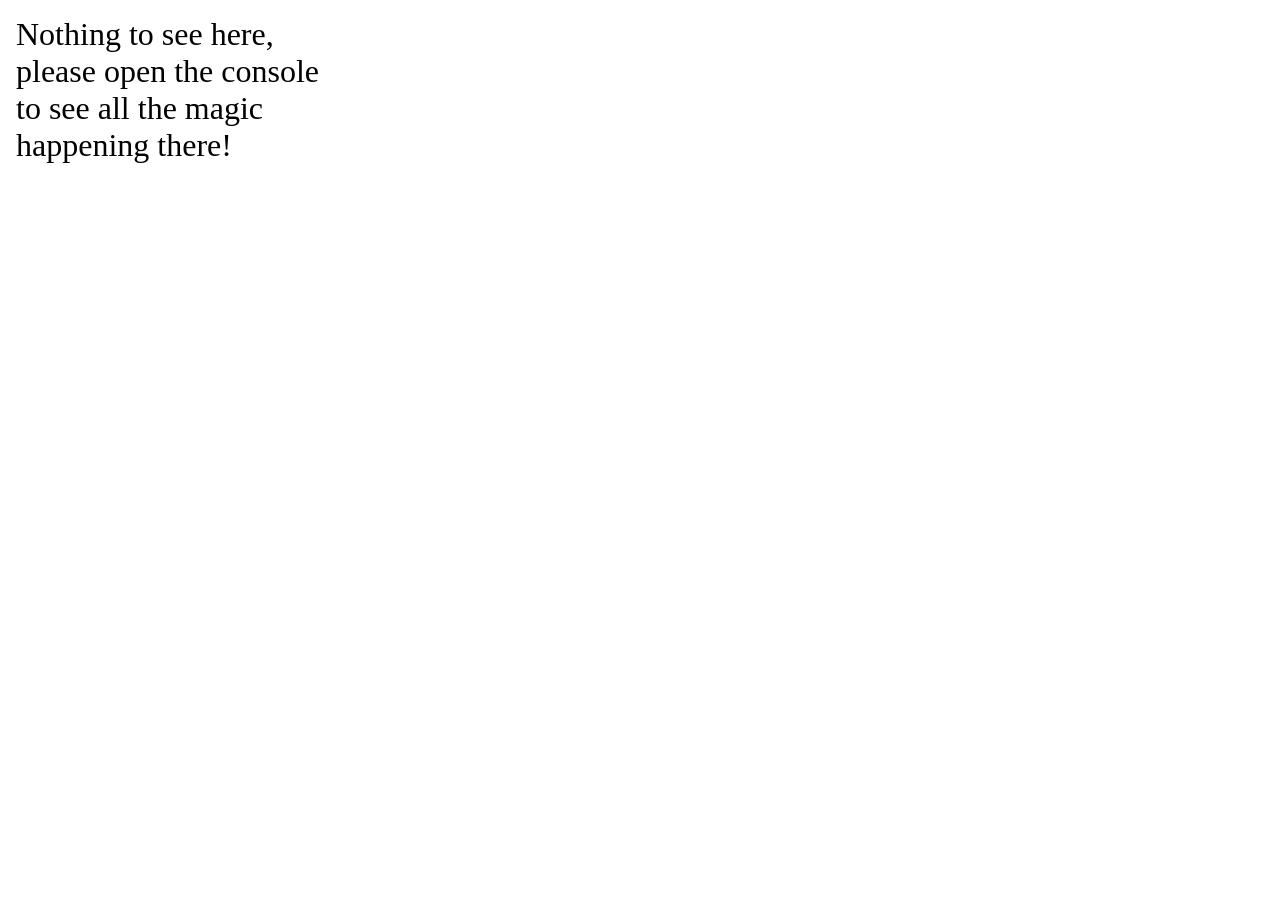
<file: EscolaDeProgramacio/B2/CODE/code14/asyncawait/index.html>
<!DOCTYPE html>
<html lang="en">
  <head>
    <meta charset="UTF-8" />
    <meta name="viewport" content="width=device-width, initial-scale=1.0" />
    <link rel="stylesheet" href="styles.css" />
    <script src="main.js" type="module"></script>
    <title>Async Await</title>
  </head>
  <body>
    <p>
      Nothing to see here, <br />
      please open the console <br />
      to see all the magic <br />
      happening there!
    </p>
  </body>
</html>
</file>
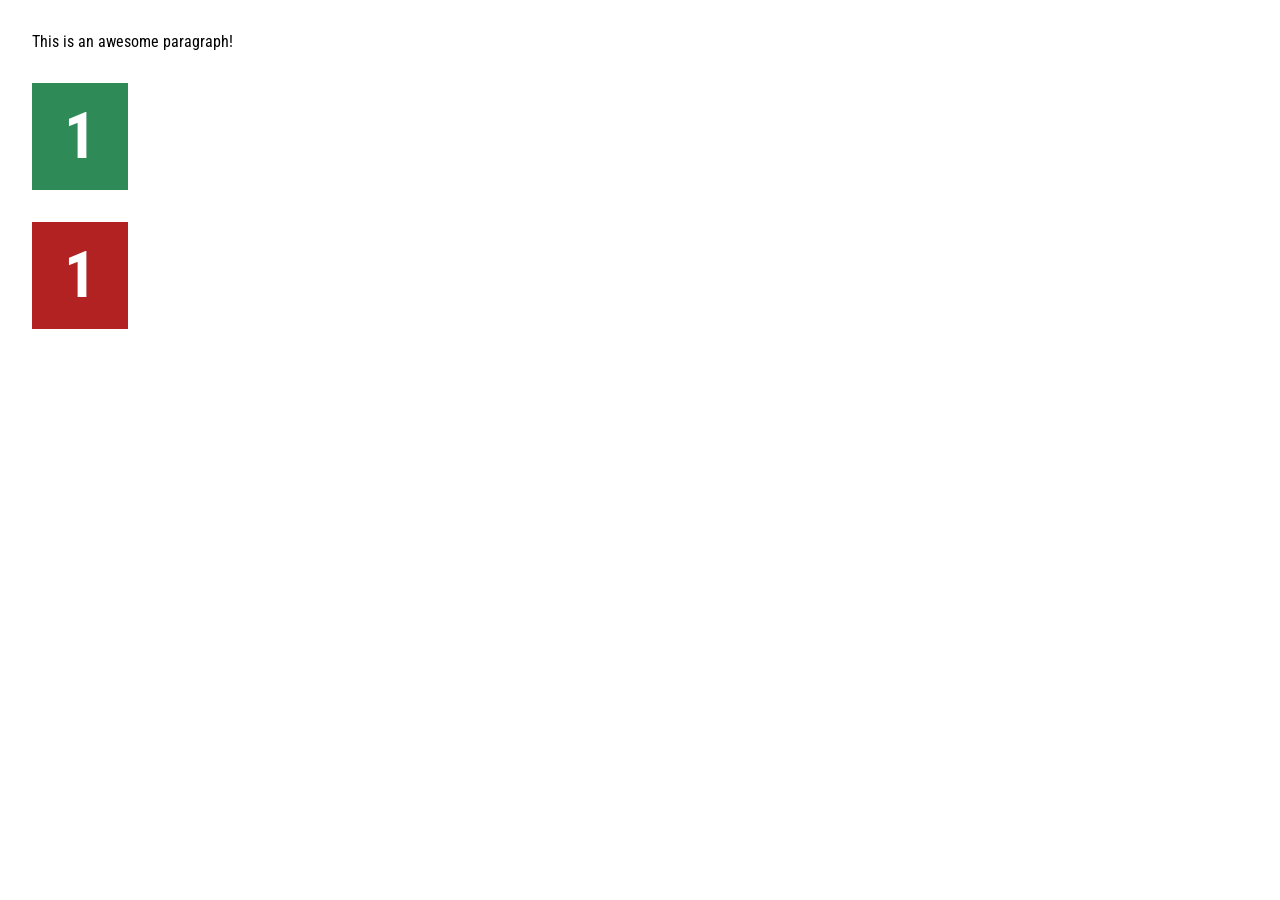
<file: EscolaDeProgramacio/B2/CODE/code31/webcomponents/index.html>
<!DOCTYPE html>
<html lang="en">
  <head>
    <meta charset="UTF-8" />
    <meta name="viewport" content="width=device-width, initial-scale=1.0" />
    <link rel="stylesheet" href="styles.css" />
    <script src="main.js" defer></script>
    <title>Web Components</title>
  </head>
  <body>
    <div>
      <awesome-paragraph></awesome-paragraph>
    </div>
    <div>
      <dice-roller></dice-roller>
    </div>
    <div>
      <trick-dice favorite="5"></trick-dice>
    </div>
  </body>
</html>
</file>
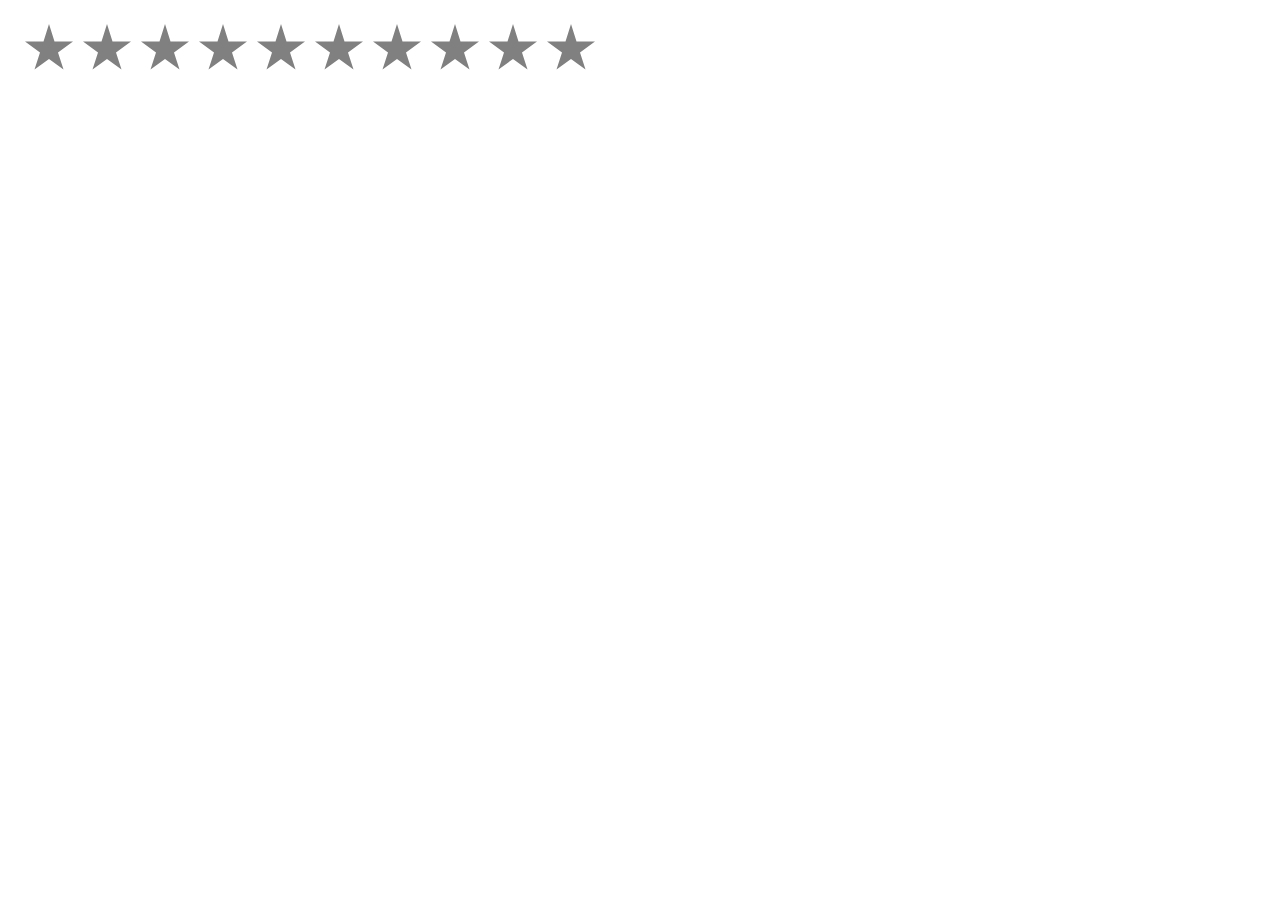
<file: EscolaDeProgramacio/B2/CODE/code32/eventdelegation/index.html>
<!DOCTYPE html>
<html lang="en">
  <head>
    <meta charset="UTF-8" />
    <meta name="viewport" content="width=device-width, initial-scale=1.0" />
    <link rel="stylesheet" href="styles.css" />
    <script src="main.js" defer></script>
    <title>Event Delegation</title>
  </head>
  <body>
    <div class="star-container">
      <div class="star star-gray"></div>
      <div class="star star-gray"></div>
      <div class="star star-gray"></div>
      <div class="star star-gray"></div>
      <div class="star star-gray"></div>
      <div class="star star-gray"></div>
      <div class="star star-gray"></div>
      <div class="star star-gray"></div>
      <div class="star star-gray"></div>
      <div class="star star-gray"></div>
    </div>
  </body>
</html>
</file>
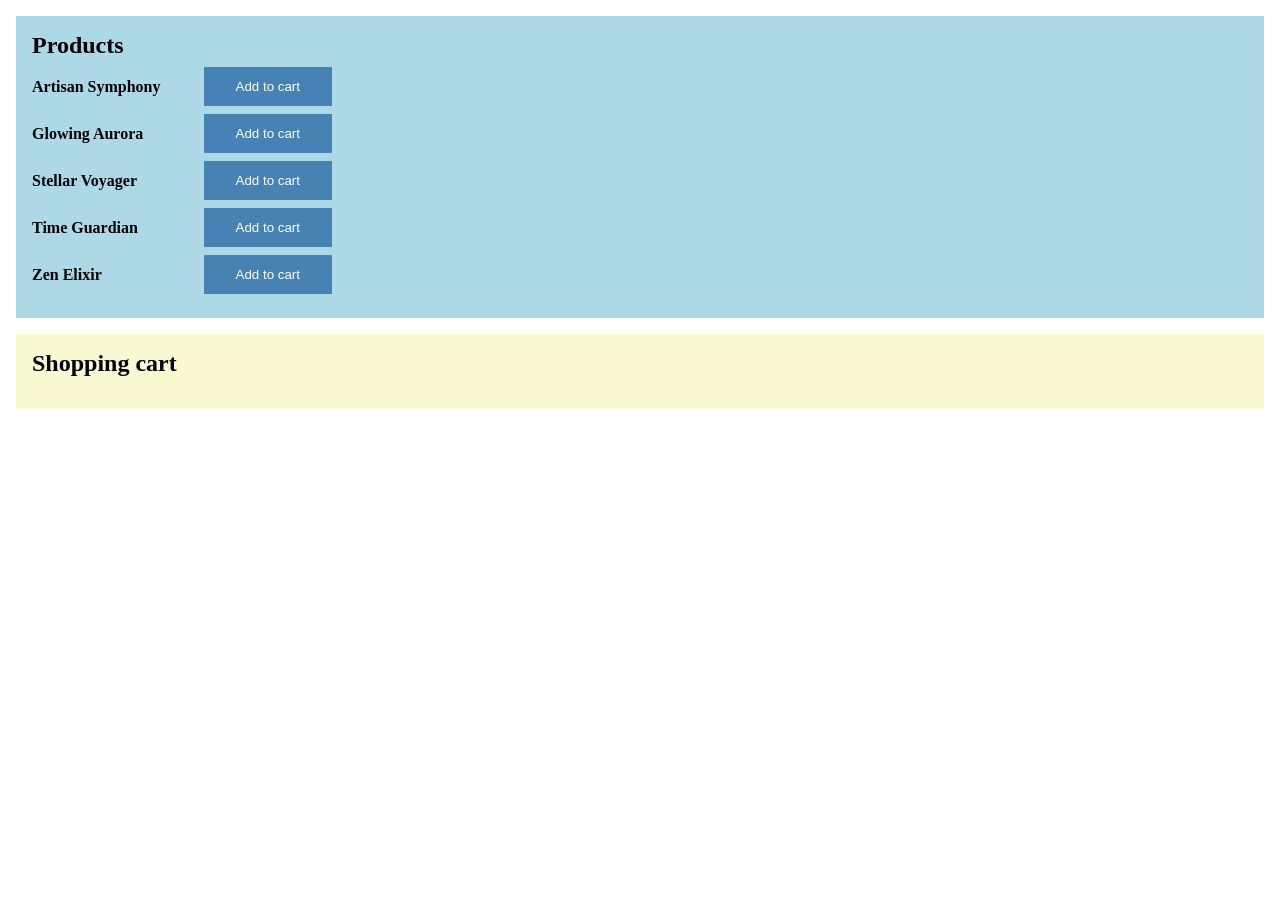
<file: EscolaDeProgramacio/B2/CODE/code33/customevents/index.html>
<!DOCTYPE html>
<html lang="en">
  <head>
    <meta charset="UTF-8" />
    <meta name="viewport" content="width=device-width, initial-scale=1.0" />
    <link rel="stylesheet" href="styles.css" />
    <script src="main.js" defer></script>
    <title>Custom Events</title>
  </head>
  <body>
    <div id="products">
      <h2>Products</h2>
      <div class="product">
        <span>Artisan Symphony</span>
        <button class="add" data-product-id="1" data-product-description="Artisan Symphony">Add to cart</button>
      </div>
      <div class="product">
        <span>Glowing Aurora</span>
        <button class="add" data-product-id="2" data-product-description="Glowing Aurora">Add to cart</button>
      </div>
      <div class="product">
        <span>Stellar Voyager</span>
        <button class="add" data-product-id="3" data-product-description="Stellar Voyager">Add to cart</button>
      </div>
      <div class="product">
        <span>Time Guardian</span>
        <button class="add" data-product-id="4" data-product-description="Time Guardian">Add to cart</button>
      </div>
      <div class="product">
        <span>Zen Elixir</span>
        <button class="add" data-product-id="5" data-product-description="Zen Elixir">Add to cart</button>
      </div>
    </div>

    <div id="shopping-cart">
      <h2>Shopping cart</h2>
      <ul id="cart-items"></ul>
    </div>
  </body>
</html>
</file>
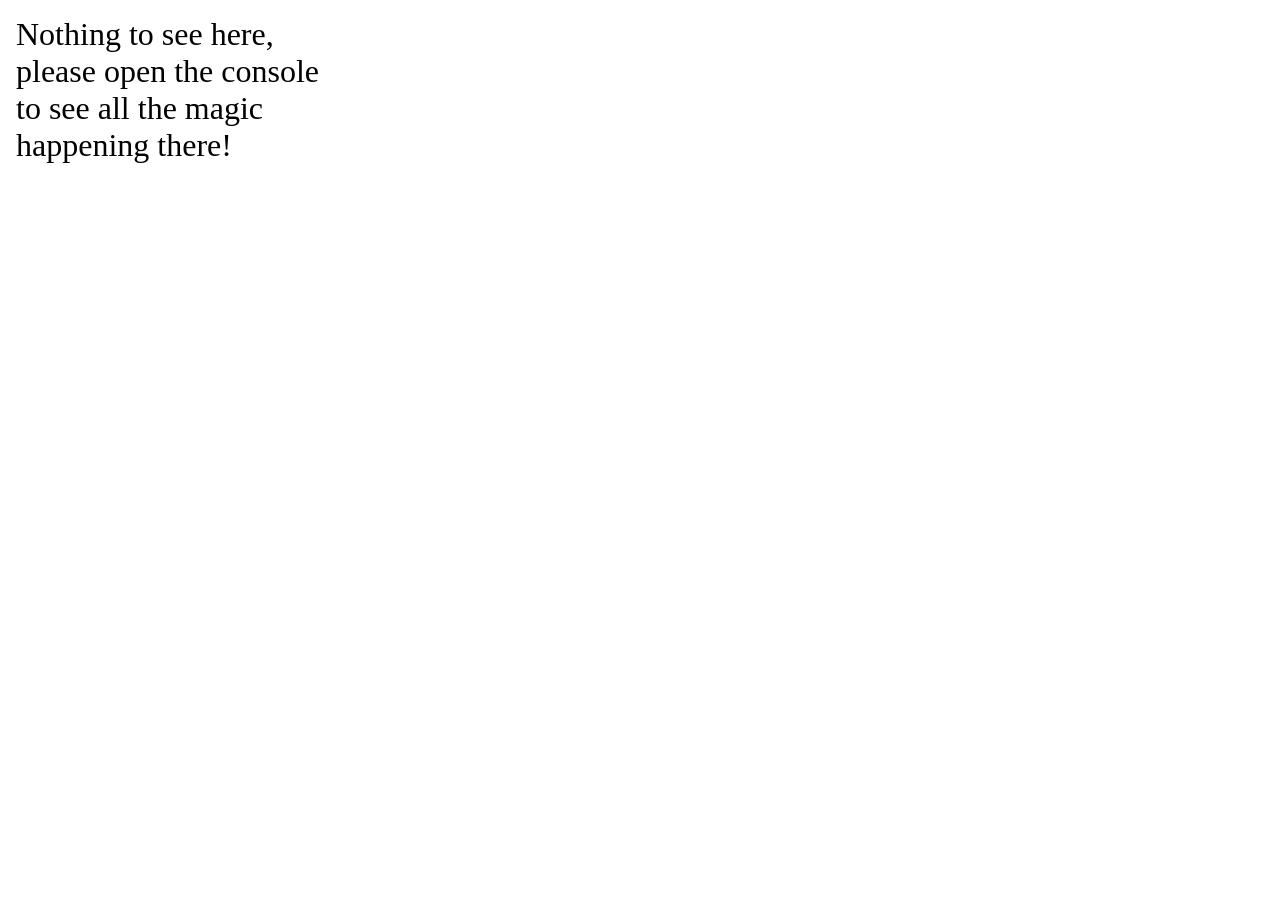
<file: EscolaDeProgramacio/B2/CODE/code34/cookies/index.html>
<!DOCTYPE html>
<html lang="en">
  <head>
    <meta charset="UTF-8" />
    <meta name="viewport" content="width=device-width, initial-scale=1.0" />
    <link rel="stylesheet" href="styles.css" />
    <script src="main.js" defer></script>
    <title>Cookies</title>
  </head>
  <body>
    <p>
      Nothing to see here, <br />
      please open the console <br />
      to see all the magic <br />
      happening there!
    </p>
  </body>
</html>
</file>
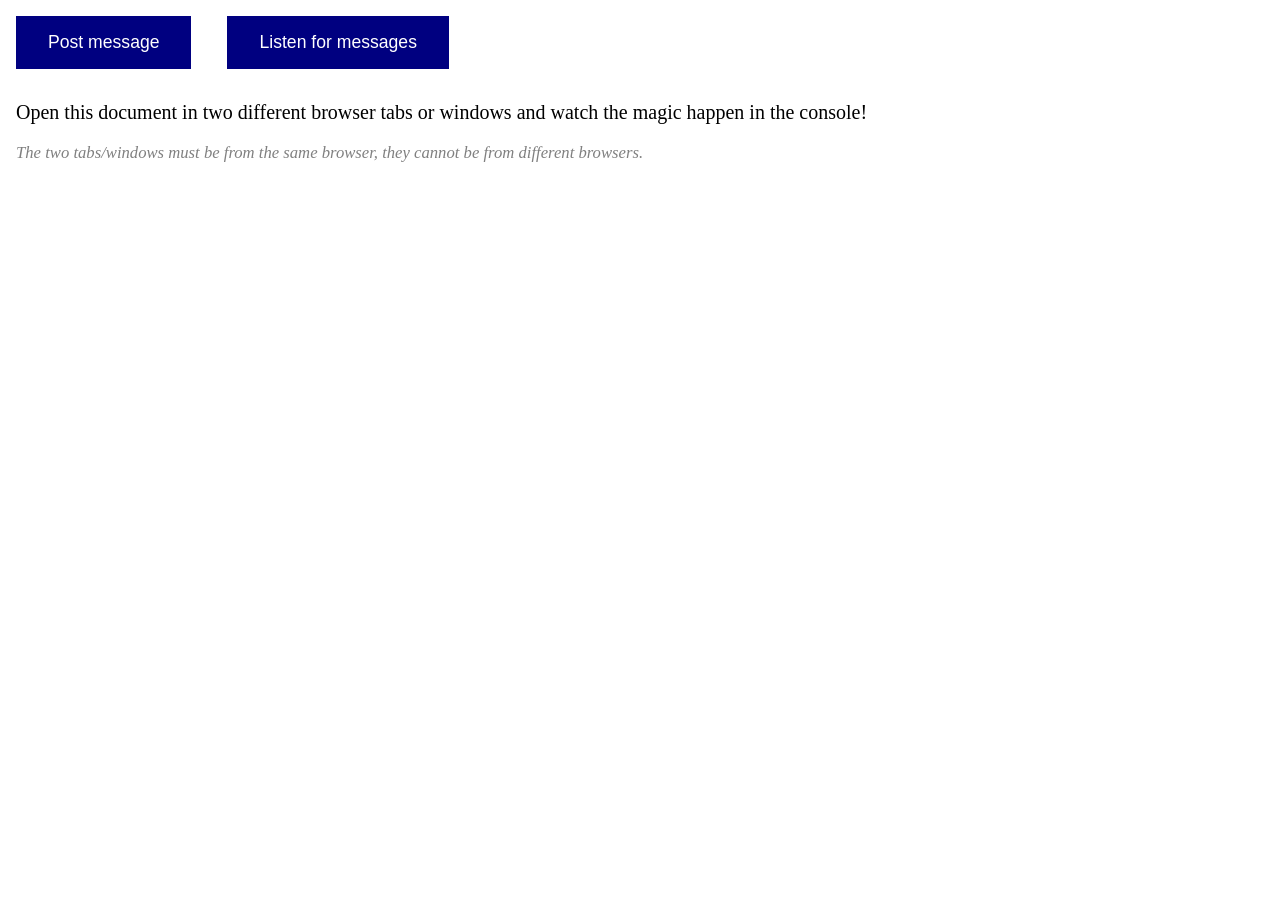
<file: EscolaDeProgramacio/B2/CODE/code35/broadcastchannel/index.html>
<!DOCTYPE html>
<html lang="en">
  <head>
    <meta charset="UTF-8" />
    <meta name="viewport" content="width=device-width, initial-scale=1.0" />
    <link rel="stylesheet" href="styles.css" />
    <script src="main.js" defer></script>
    <title>Broadcast Channel API</title>
  </head>
  <body>
    <button id="poster">Post message</button>
    <button id="listener">Listen for messages</button>
    <p>Open this document in two different browser tabs or windows and watch the magic happen in the console!</p>
    <p><small>The two tabs/windows must be from the same browser, they cannot be from different browsers.</small></p>
  </body>
</html>
</file>
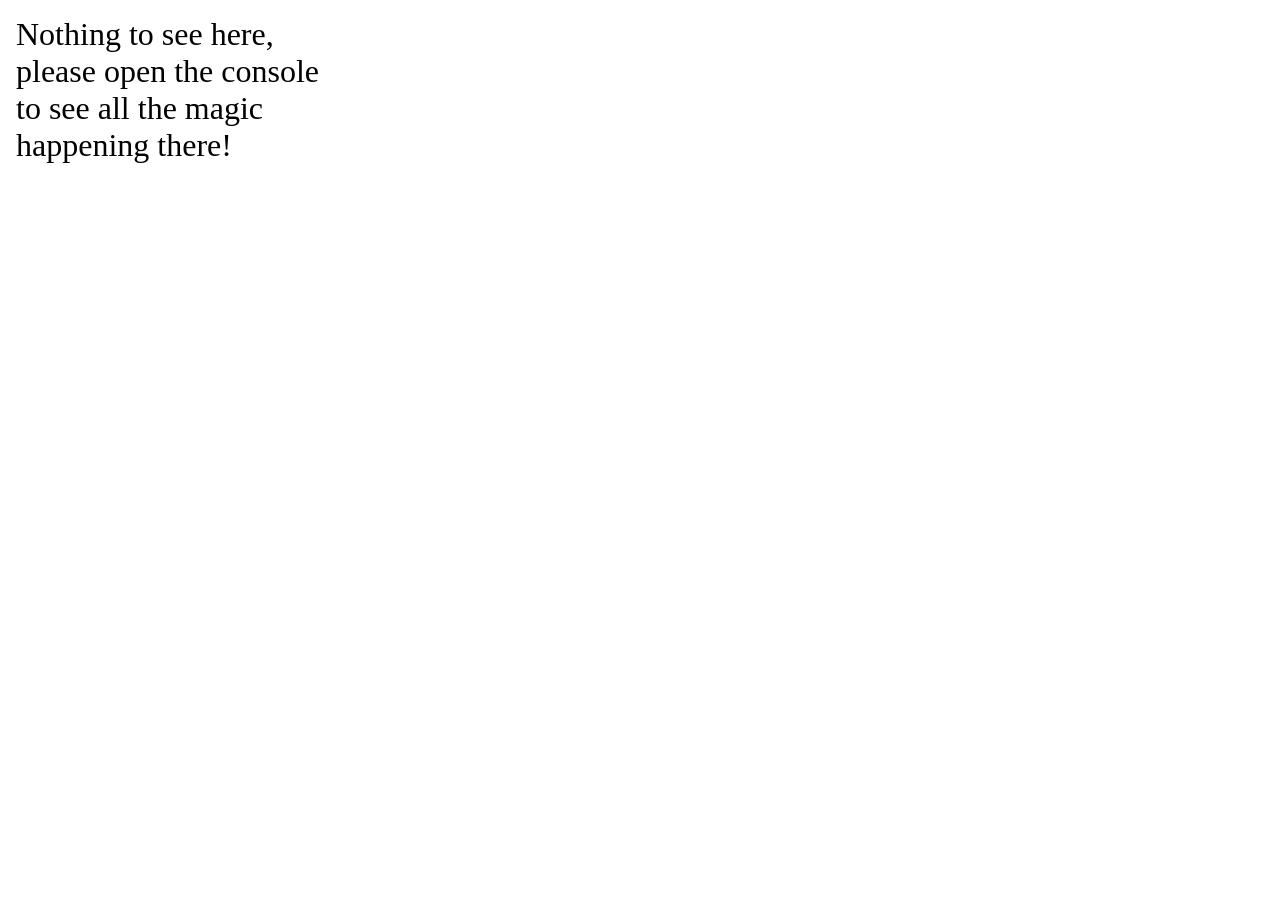
<file: EscolaDeProgramacio/B2/CODE/code35/geolocation/index.html>
<!DOCTYPE html>
<html lang="en">
  <head>
    <meta charset="UTF-8" />
    <meta name="viewport" content="width=device-width, initial-scale=1.0" />
    <link rel="stylesheet" href="styles.css" />
    <script src="main.js" defer></script>
    <title>Geolocation API</title>
  </head>
  <body>
    <p>
      Nothing to see here, <br />
      please open the console <br />
      to see all the magic <br />
      happening there!
    </p>
  </body>
</html>
</file>
<file: EscolaDeProgramacio/B2/CODE/code14/asyncawait/styles.css>
* {
  margin: 0;
  padding: 0;
  box-sizing: border-box;
}

p {
  font-size: 2rem;
  margin: 1rem;
}
</file>
<file: EscolaDeProgramacio/B2/CODE/code31/webcomponents/styles.css>
@import url('https://fonts.googleapis.com/css2?family=Roboto+Condensed:wght@300;400;700&display=swap');

* {
  margin: 0;
  padding: 0;
  box-sizing: border-box;
  font-family: 'Roboto Condensed', sans-serif;
}

div {
  margin: 2rem;
}

dice-roller button {
  border: 0;
  font-size: 4rem;
  font-weight: bold;
  color: white;
  background-color: seagreen;
  padding: 1rem 2rem;
  cursor: pointer;
}

trick-dice button {
  border: 0;
  font-size: 4rem;
  font-weight: bold;
  color: white;
  background-color: firebrick;
  padding: 1rem 2rem;
  cursor: pointer;
}
</file>
<file: EscolaDeProgramacio/B2/CODE/code32/eventdelegation/styles.css>
* {
  margin: 0;
  padding: 0.5rem;
  box-sizing: border-box;
}

.star-container {
  display: flex;
  flex-direction: row;
  gap: 0.5rem;
}

.star {
  display: inline-block;
  clip-path: polygon(50% 0%, 61% 35%, 98% 35%, 68% 57%, 79% 91%, 50% 70%, 21% 91%, 32% 57%, 2% 35%, 39% 35%);
  width: 50px;
  height: 50px;
  cursor: pointer;
}

.star-gray {
  background-color: gray;
}

.star-pink {
  background-color: firebrick;
}
</file>
<file: EscolaDeProgramacio/B2/CODE/code33/customevents/styles.css>
* {
  margin: 0;
  padding: 0;
  box-sizing: border-box;
}

#products {
  background-color: lightblue;
  margin: 1rem;
  padding: 1rem;
}

#products .product {
  margin: 0.5rem 0;
  width: 300px;
  display: flex;
  justify-content: space-between;
  align-items: center;
  font-weight: bold;
}

#products .product .add {
  border: 0;
  padding: 0.75rem 2rem;
  background-color: steelblue;
  color: white;
  cursor: pointer;
}

#shopping-cart {
  background-color: lightgoldenrodyellow;
  margin: 1rem;
  padding: 1rem;
}

#shopping-cart ul {
  margin: 1rem;
  font-weight: bold;
}

#shopping-cart ul li {
  margin: 0.5rem 0;
}
</file>
<file: EscolaDeProgramacio/B2/CODE/code34/cookies/styles.css>
* {
  margin: 0;
  padding: 0;
  box-sizing: border-box;
}

p {
  font-size: 2rem;
  margin: 1rem;
}
</file>
<file: EscolaDeProgramacio/B2/CODE/code35/broadcastchannel/styles.css>
* {
  margin: 0;
  padding: 0;
  box-sizing: border-box;
}

button {
  font-size: 1.1rem;
  border: 0;
  margin: 1rem;
  padding: 1rem 2rem;
  background-color: navy;
  color: white;
}

p {
  font-size: 1.25rem;
  margin: 1rem;
}

p small {
  font-style: italic;
  color: gray;
}
</file>
<file: EscolaDeProgramacio/B2/CODE/code35/geolocation/styles.css>
* {
  margin: 0;
  padding: 0;
  box-sizing: border-box;
}

p {
  font-size: 2rem;
  margin: 1rem;
}
</file>
